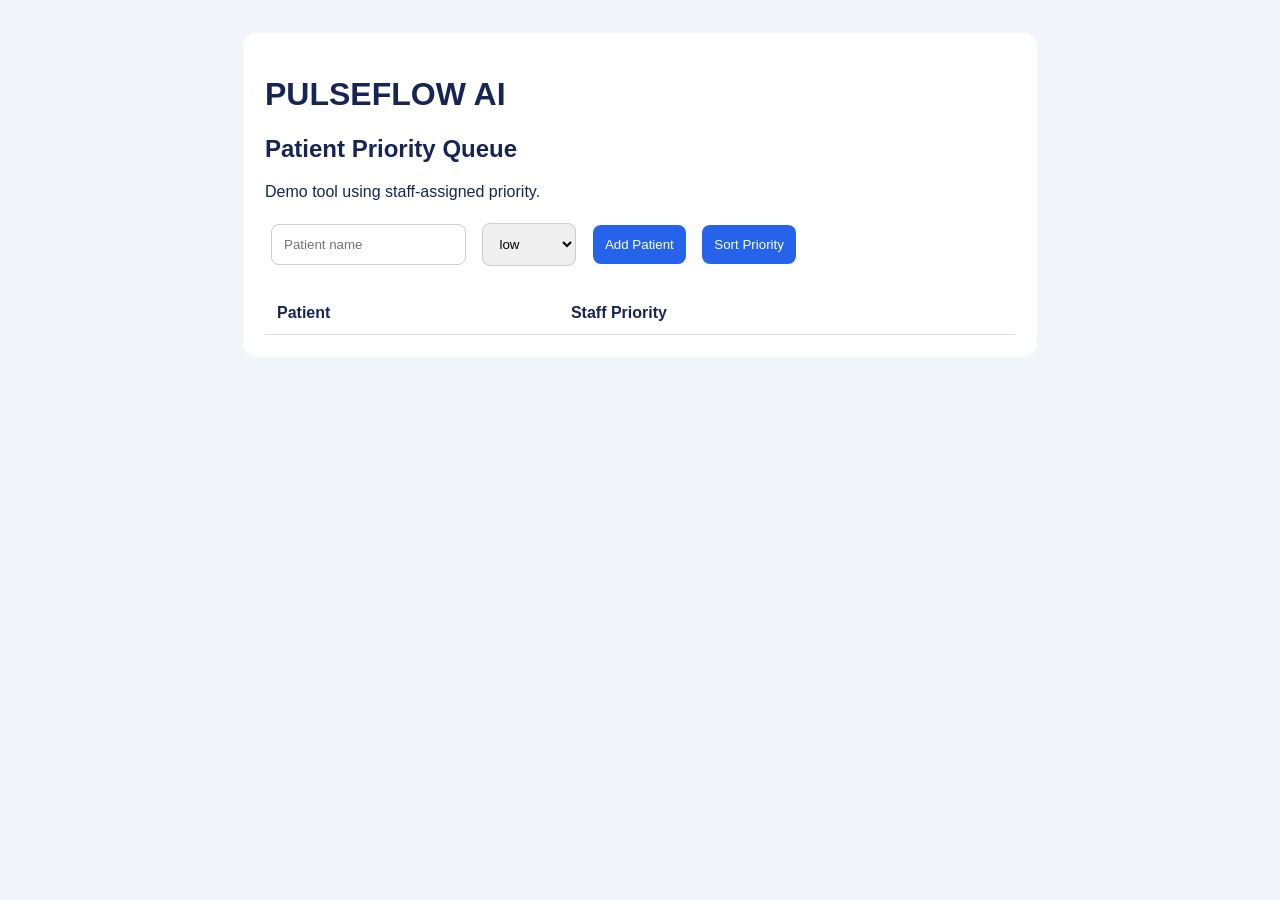
<file: templates/patient_priority.html>
<!DOCTYPE html>
<html>
<head>
    <title>PULSEFLOW AI - Patient Priority</title>
    <meta name="viewport" content="width=device-width, initial-scale=1">
    <style>
        body{font-family:Arial;background:#f1f5f9;padding:25px;color:#172554}
        .box{background:white;padding:22px;border-radius:14px;max-width:750px;margin:auto}
        input,select,button{padding:12px;margin:6px;border:1px solid #ccc;border-radius:8px}
        button{background:#2563eb;color:white;border:0}
        table{width:100%;margin-top:20px;border-collapse:collapse}
        td,th{padding:12px;border-bottom:1px solid #ddd;text-align:left}
    </style>
</head>
<body>
<div class="box">
    <h1>PULSEFLOW AI</h1>
    <h2>Patient Priority Queue</h2>
    <p>Demo tool using staff-assigned priority.</p>
    <input id="name" placeholder="Patient name">
    <select id="priority">
        <option>low</option><option>medium</option>
        <option>high</option><option>critical</option>
    </select>
    <button onclick="addPatient()">Add Patient</button>
    <button onclick="sortPatients()">Sort Priority</button>
    <table>
        <thead><tr><th>Patient</th><th>Staff Priority</th></tr></thead>
        <tbody id="rows"></tbody>
    </table>
</div>
<script>
let patients=[];
function addPatient(){
    const name=document.getElementById('name').value.trim();
    const priority=document.getElementById('priority').value;
    if(!name){alert('Enter patient name');return;}
    patients.push({name,staff_priority:priority});
    document.getElementById('name').value='';
    display();
}
async function sortPatients(){
    const response=await fetch('/api/patient-priority',{
        method:'POST',
        headers:{'Content-Type':'application/json'},
        body:JSON.stringify({patients})
    });
    const result=await response.json();
    if(!response.ok){alert(result.error||'API error');return;}
    patients=result.patients;
    display();
}
function display(){
    document.getElementById('rows').innerHTML=patients.map(p=>
        `<tr><td>${p.name}</td><td>${p.staff_priority}</td></tr>`
    ).join('');
}
</script>
</body>
</html>
</file>
